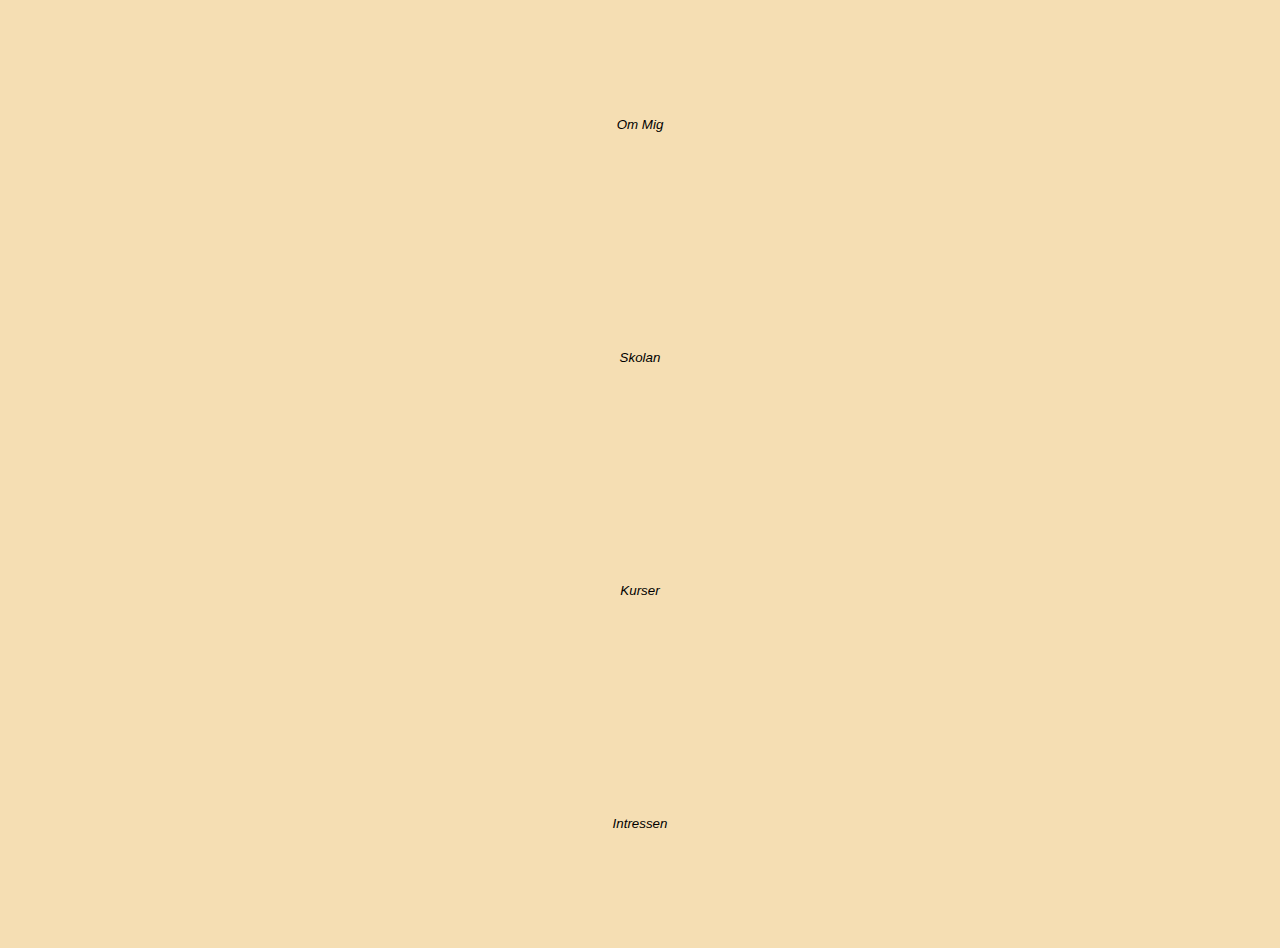
<file: cv/index.html>
<!DOCTYPE html>
<html lang="en">
<head>
    <meta charset="UTF-8">
    <meta name="viewport" content="width=device-width, initial-scale=1.0">
    <title>Document</title>
    <link rel="stylesheet" href="style.css">
</head>
<body>
    <div class="tab">
        <form method="get" action="me.html">
        <button>Om Mig</button> </form>
        <form method="get" action="school.html">
        <button>Skolan</button> </form>
        <form method="get" action="courses.html">
        <button>Kurser</button> </form>
        <form method="get" action="interests.html">
        <button>Intressen</button> </form>

    </div>
      

    


</body>
</html>
</file>
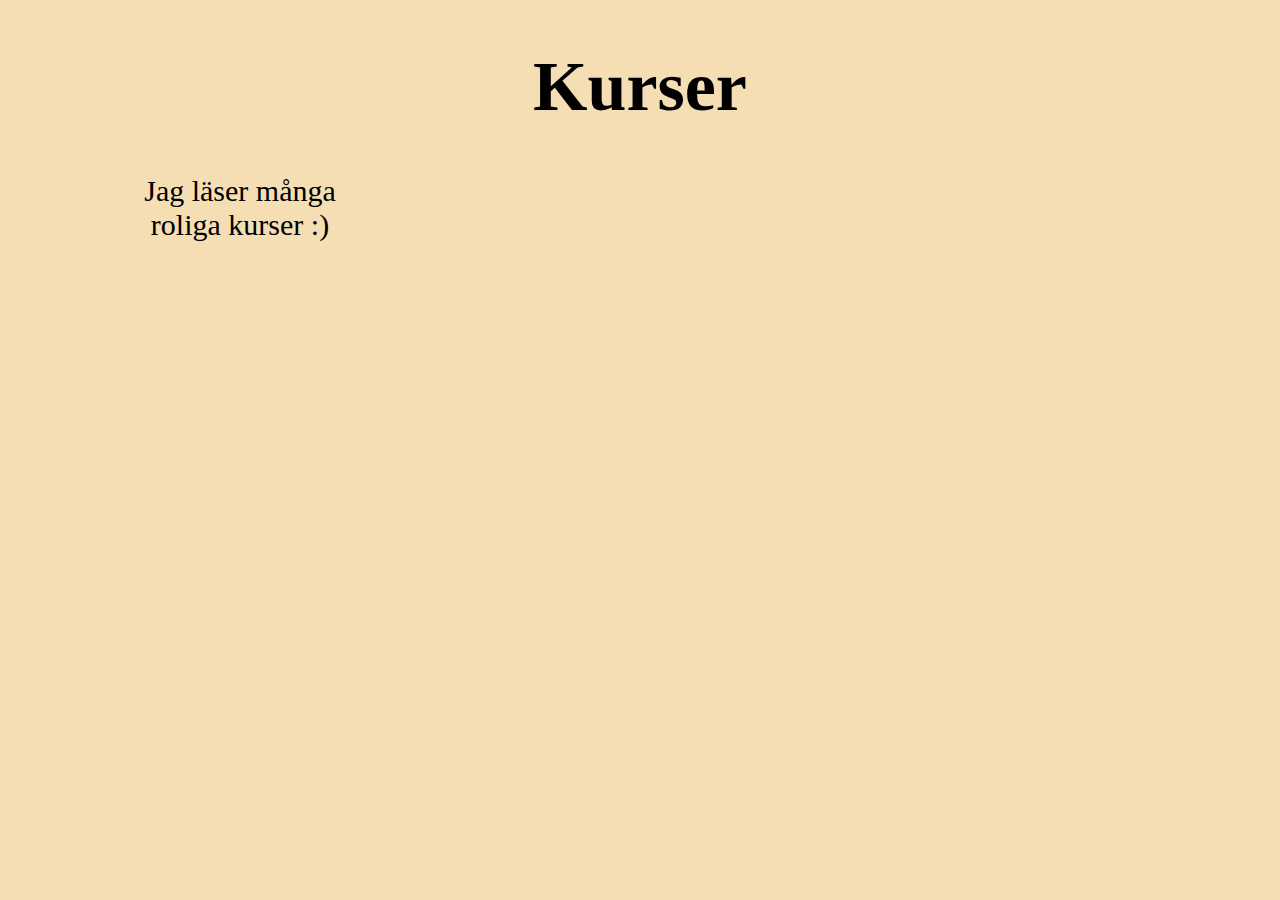
<file: cv/courses.html>
<!DOCTYPE html>
<html lang="en">
<head>
    <meta charset="UTF-8">
    <meta name="viewport" content="width=device-width, initial-scale=1.0">
    <title>Document</title>
    <link rel="stylesheet" href="style.css">
</head>
<body>
<h1>Kurser </h1>
   <p> Jag läser många roliga kurser :)</p>
</body>
</html>
</file>
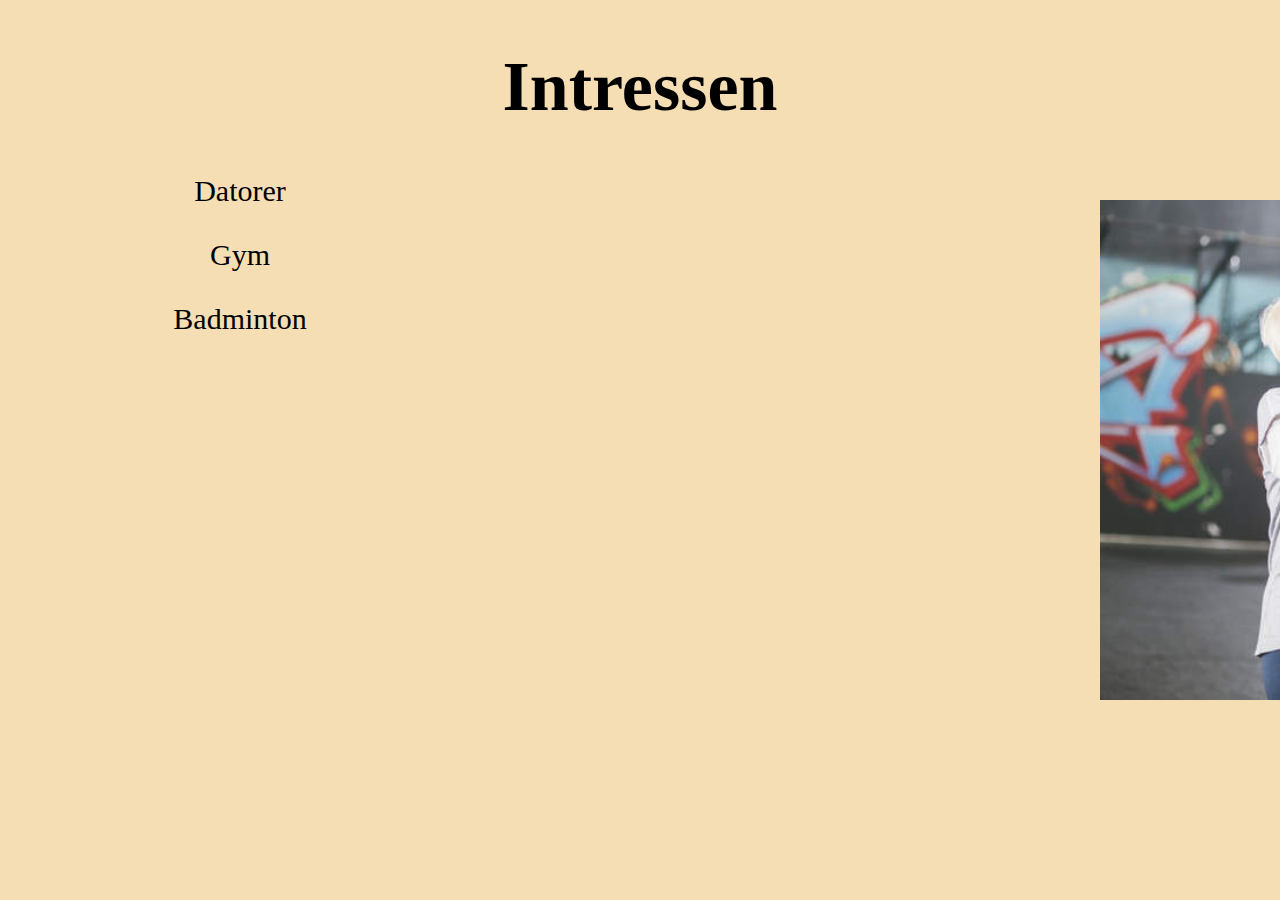
<file: cv/interests.html>
<!DOCTYPE html>
<html lang="en">
<head>
    <meta charset="UTF-8">
    <meta name="viewport" content="width=device-width, initial-scale=1.0">
    <title>Document</title>
    <link rel="stylesheet" href="style.css">
</head>
<body>
    <h1>Intressen</h1>
    <div>
    <img id="ka" src="kärring.jpg" >
    </div>

<p id="gg">  Datorer</p>
<p id="gg">  Gym</p>
<p id="gg">  Badminton</p>

</body>
</html>
</file>
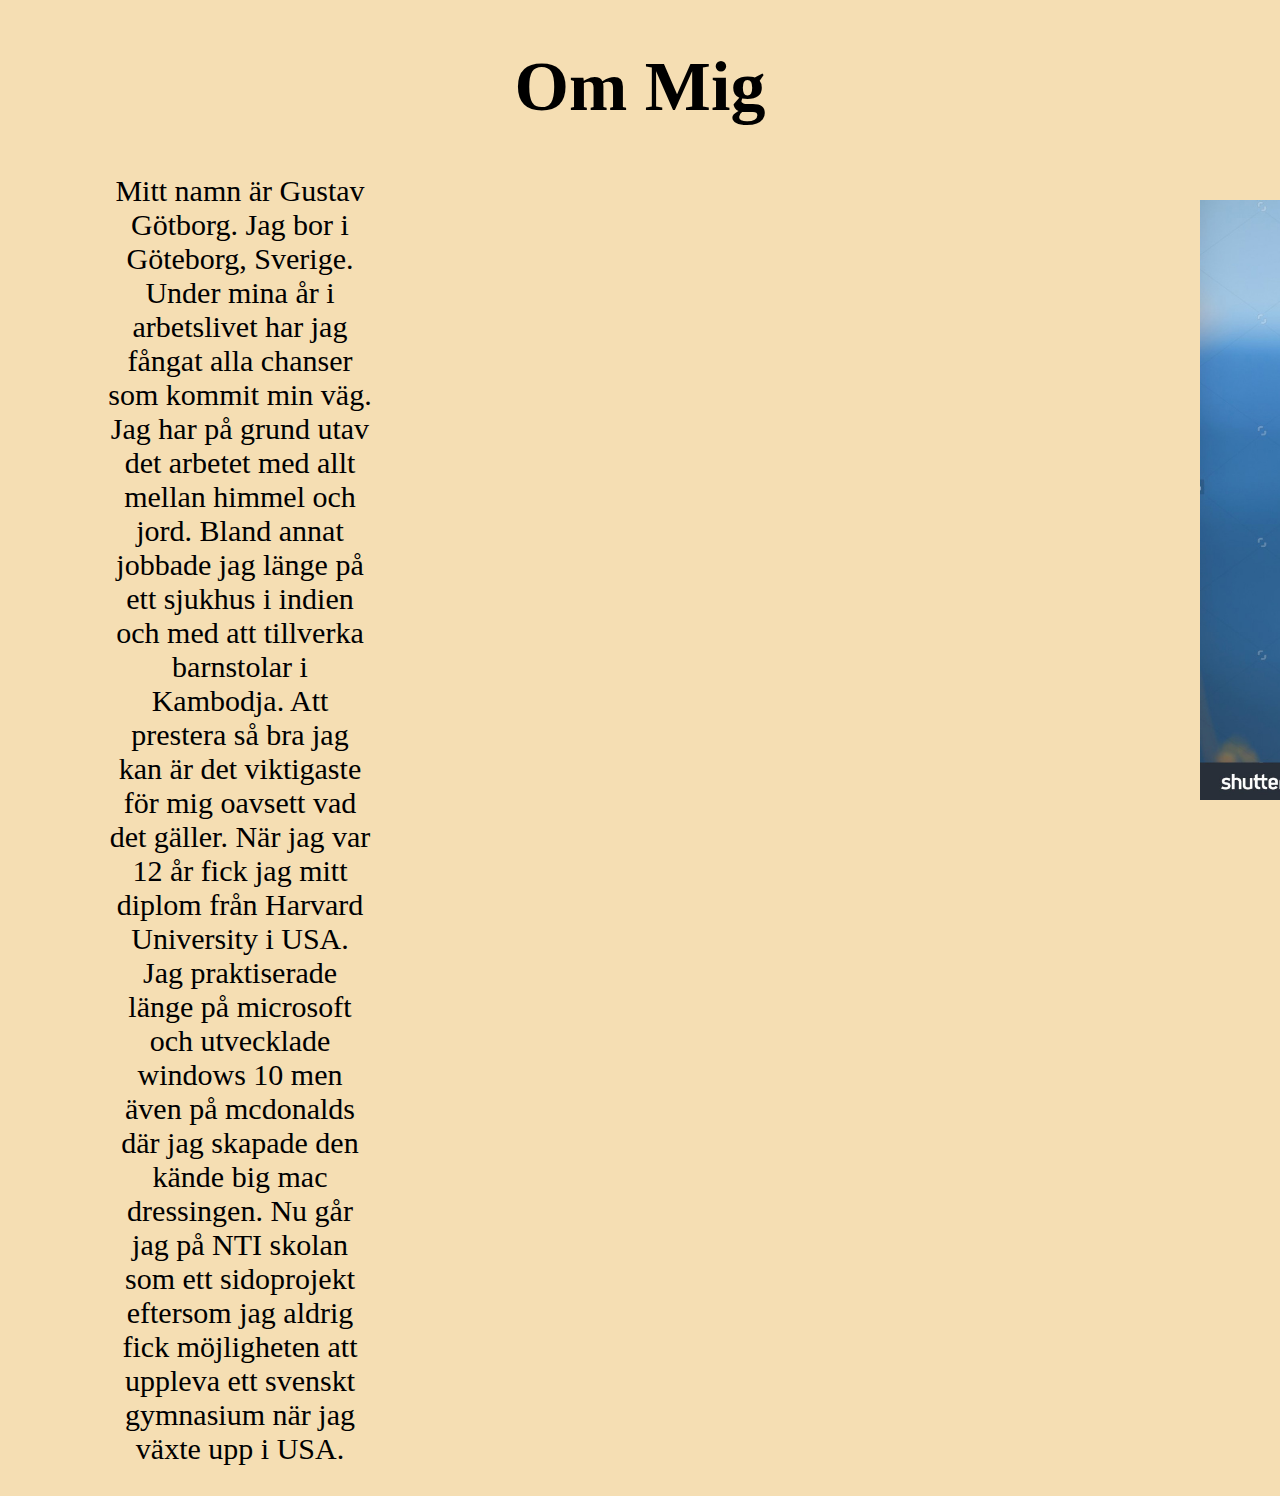
<file: cv/me.html>
<!DOCTYPE html>
<html lang="en">
<head>
    <meta charset="UTF-8">
    <meta name="viewport" content="width=device-width, initial-scale=1.0">
    <title>Document</title>
    <link rel="stylesheet" href="style.css">
</head>
<body>
<h1>Om Mig</h1> 
<img id="jag" src="jag.jpg">
<p>
Mitt namn är Gustav Götborg. Jag bor i Göteborg, Sverige. Under mina år i arbetslivet har jag fångat alla chanser som kommit min väg.
 Jag har på grund utav det arbetet med allt mellan himmel och jord.
  Bland annat jobbade jag länge på ett sjukhus i indien och med att tillverka barnstolar i Kambodja. 
  Att prestera så bra jag kan är det viktigaste för mig oavsett vad det gäller. När jag var 12 år fick jag mitt diplom från Harvard University i USA. 
  Jag praktiserade länge på microsoft och utvecklade windows 10 men även på mcdonalds där jag skapade den kände big mac dressingen. 
  Nu går jag på NTI skolan som ett sidoprojekt eftersom jag aldrig fick möjligheten att uppleva ett svenskt gymnasium när jag växte upp i USA.      


</p>
</body>
</html>
</file>
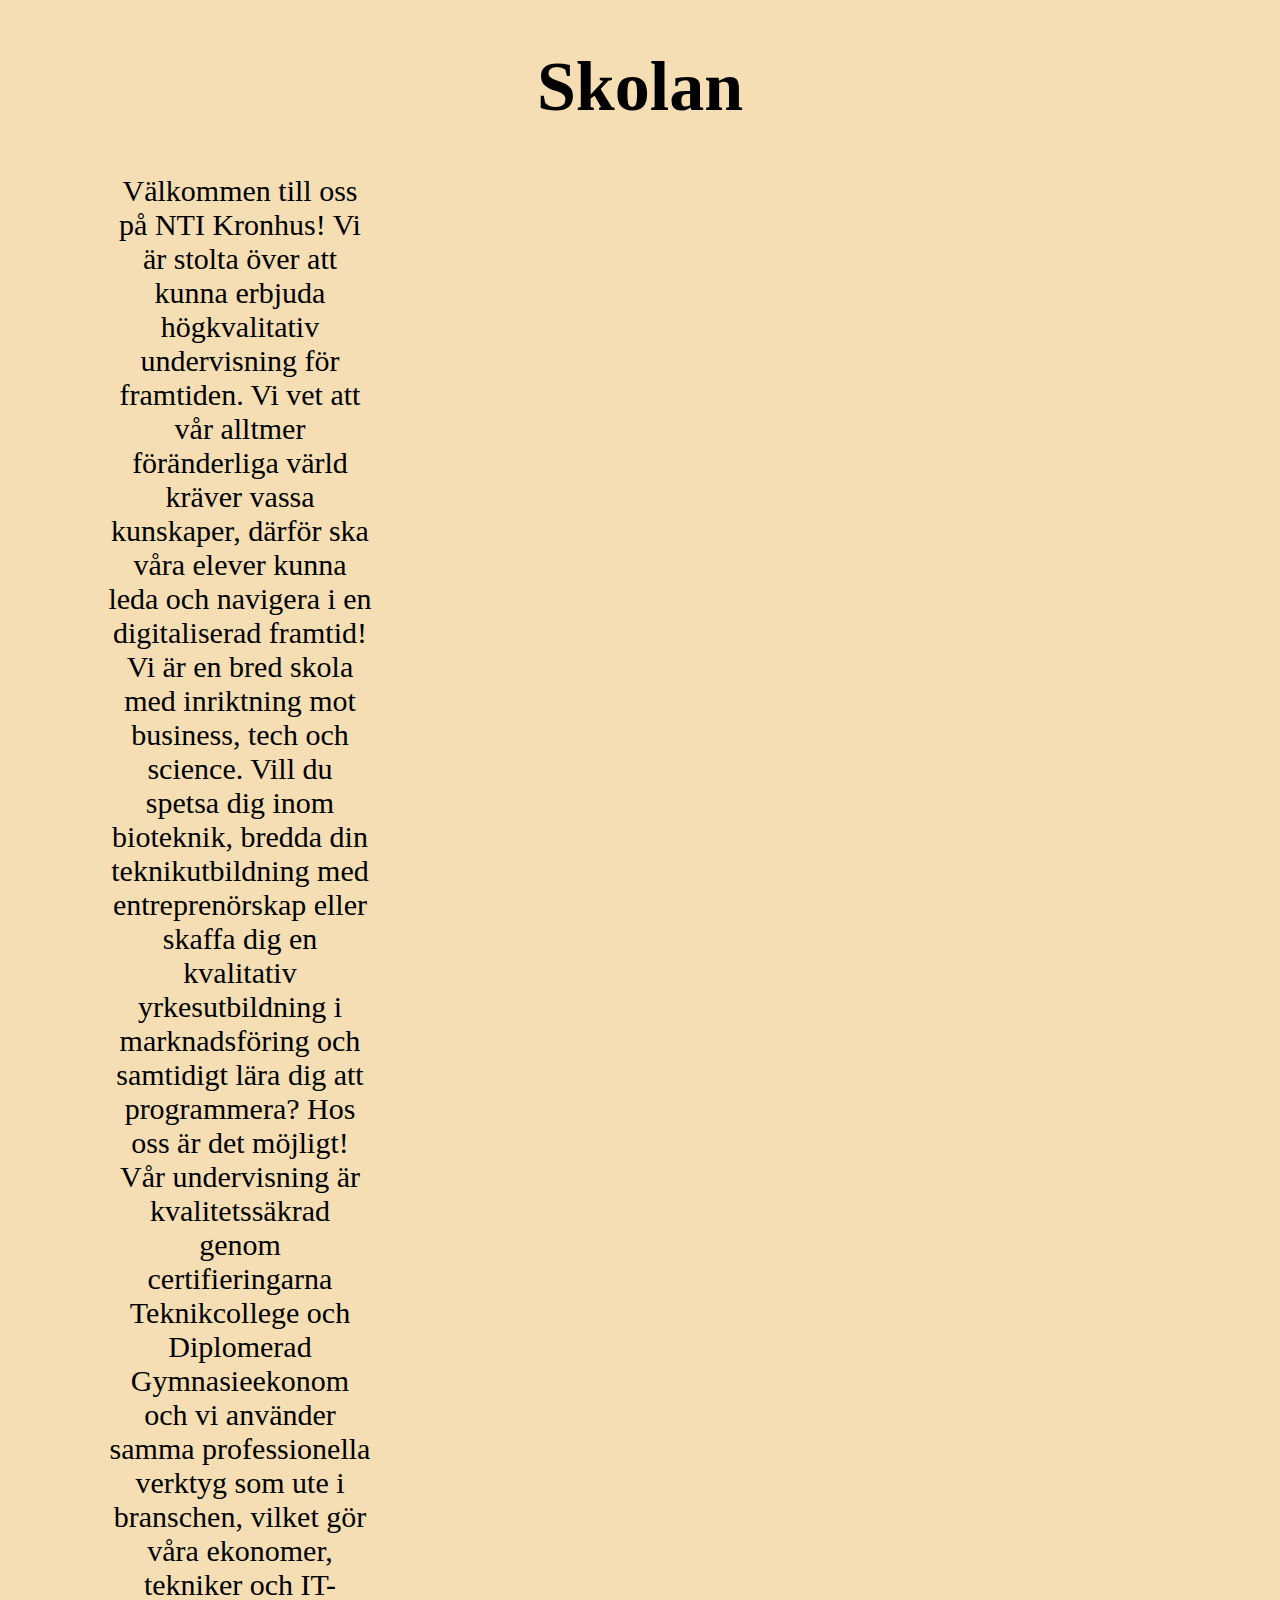
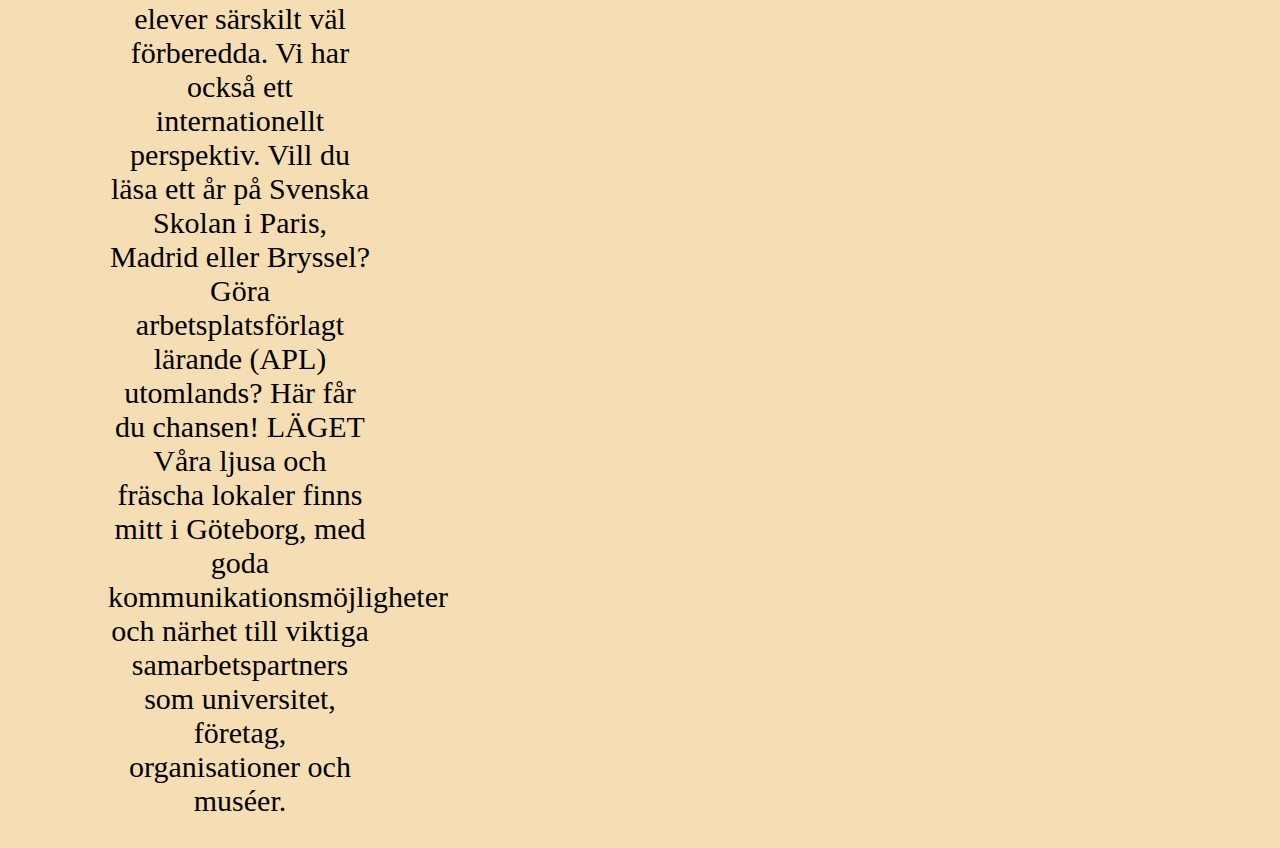
<file: cv/school.html>
<!DOCTYPE html>
<html lang="en">
<head>
    <meta charset="UTF-8">
    <meta name="viewport" content="width=device-width, initial-scale=1.0">
    <title>Document</title>
    <link rel="stylesheet" href="style.css">
</head>
<body>
    <h1>Skolan</h1>
    <p> Välkommen till oss på NTI Kronhus! Vi är stolta över att kunna erbjuda högkvalitativ undervisning för framtiden. Vi vet att vår alltmer föränderliga värld kräver vassa kunskaper, därför ska våra elever kunna leda och navigera i en digitaliserad framtid! Vi är en bred skola med inriktning mot business, tech och science. Vill du spetsa dig inom bioteknik, bredda din teknikutbildning med entreprenörskap eller skaffa dig en kvalitativ yrkesutbildning i marknadsföring och samtidigt lära dig att programmera? Hos oss är det möjligt! Vår undervisning är kvalitetssäkrad genom certifieringarna Teknikcollege och Diplomerad Gymnasieekonom och vi använder samma professionella verktyg som ute i branschen, vilket gör våra ekonomer, tekniker och IT-elever särskilt väl förberedda. Vi har också ett internationellt perspektiv. Vill du läsa ett år på Svenska Skolan i Paris, Madrid eller Bryssel? Göra arbetsplatsförlagt lärande (APL) utomlands? Här får du chansen!

        LÄGET
        Våra ljusa och fräscha lokaler finns mitt i Göteborg, med goda kommunikationsmöjligheter och närhet till viktiga samarbetspartners som universitet, företag, organisationer och muséer.
        
        </p>
    <img src="nti.jpg"> 
</body>
</html>
</file>
<file: cv/style.css>
body {background-color: wheat;}

ul { list-style-type: circle;

}

.tab button:hover {
    background-color:whitesmoke;
  }
  .tab button {
    display: block;
    background-color:wheat;
    color: black;
    padding: 109px 80px;
    width: 100%;
    text-align: center;
    cursor: pointer;
    transition: 0.4s;
    font-style: italic;
    font-family: Verdana, Geneva, Tahoma, sans-serif;
border: transparent;
  }

  h1 {
text-align: center;
font-size: 70px;
  }

p {
text-align: center;
margin-right: 900px;
font-size: 30px;
margin-left: 100px;
}

img {
    position: absolute;
    left: 1400px;
    top: 200px;
    z-index: -1;
    width: 300px;
  }

#ka {
  width: 750px;
  height:500px;
  position: absolute;
  left: 1100px;
  top: 200px;
  z-index: -1;
}

#jag {
width: 400px;
height: 600px;
position: absolute;
left: 1200px;
top: 200px;
z-index: -1;
}
</file>
